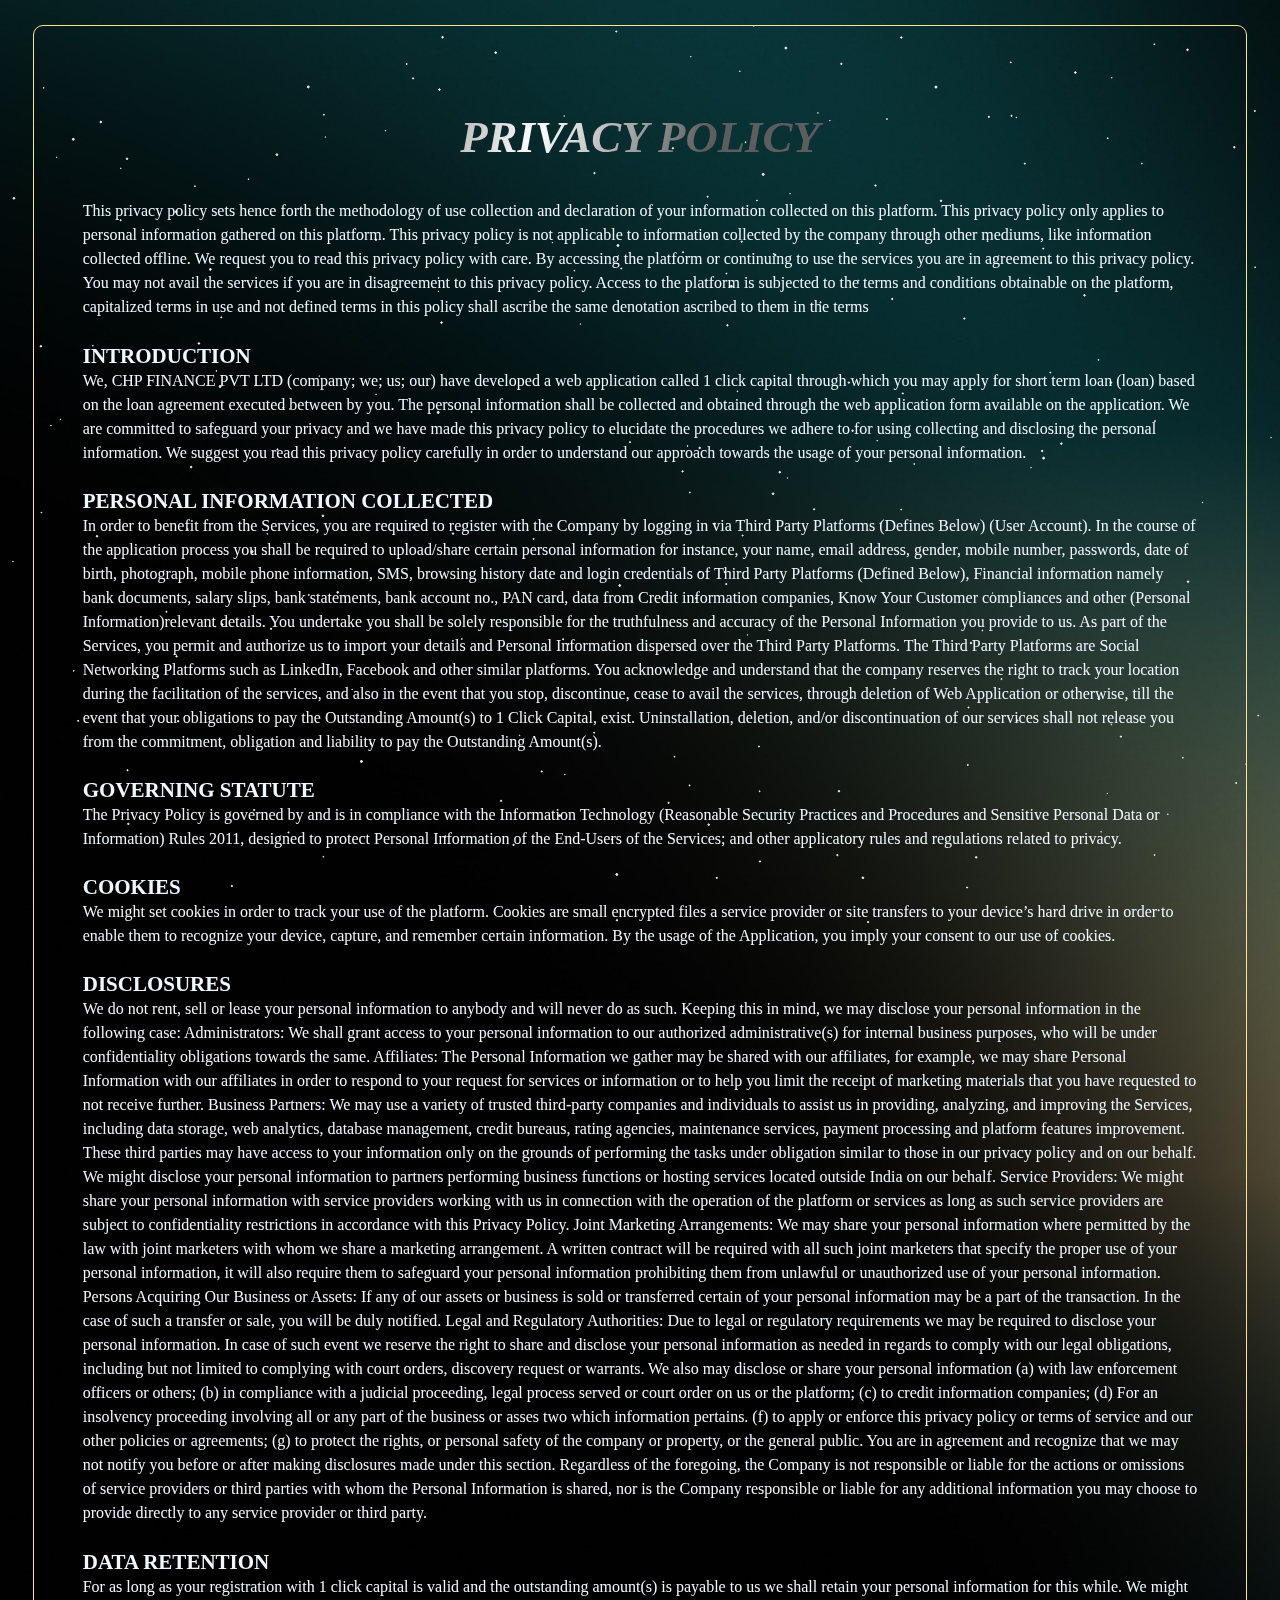
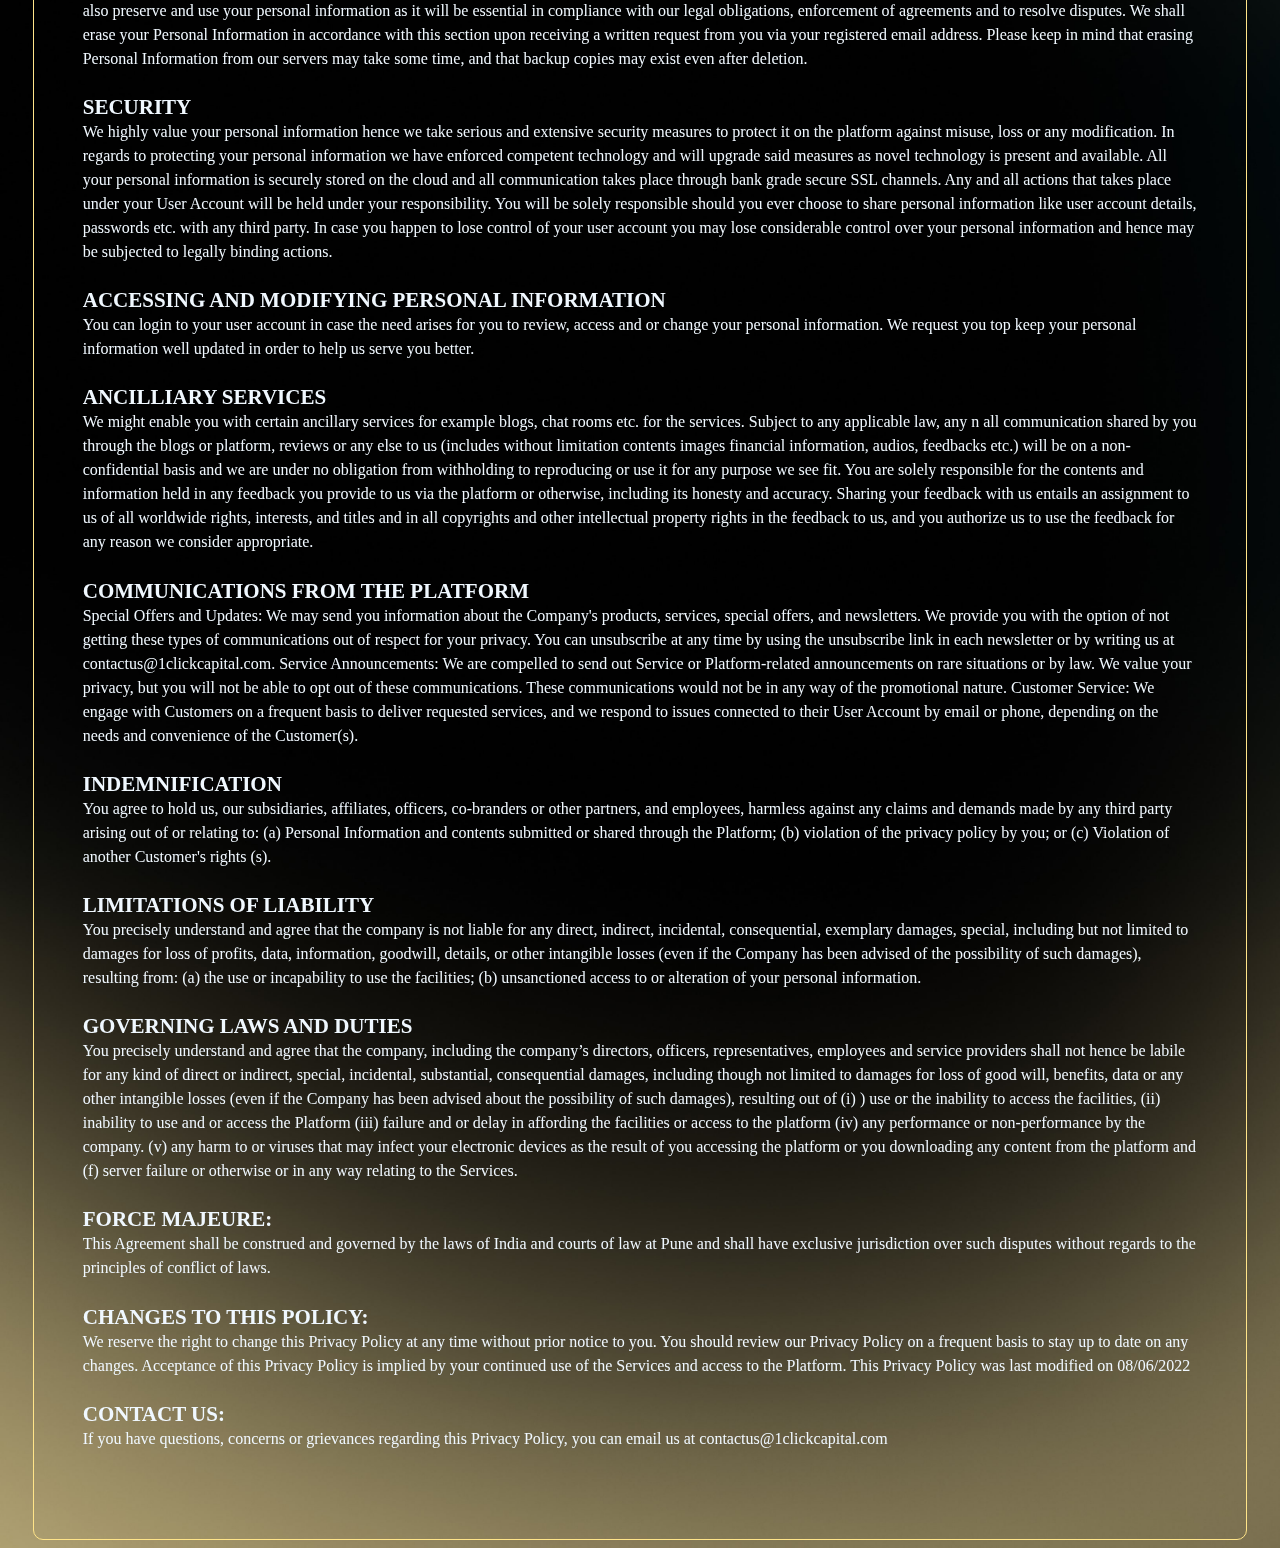
<file: Privacy_policy.html>
<!DOCTYPE html>
<html lang="en">
<head>
    <meta charset="UTF-8">
    <meta http-equiv="X-UA-Compatible" content="IE=edge">
    <meta name="viewport" content="width=device-width, initial-scale=1.0">
    <link href="./policy.css" rel="stylesheet"/>
   
    <title>Privacy & Policy</title>
</head>
<body>
    <div id="particles-js" >

    </div>
    <div class='card-of-policy' id="privacy">
        <div class='text-heading-of-policy'> PRIVACY POLICY </div>
      <div class='content-ka-card-of-policy'> 
    
    <div class='content-text-of-policy'>
This privacy policy sets hence forth the methodology of use collection and declaration of your information collected on this platform. This privacy policy only applies to personal information gathered on this platform. This privacy policy is not applicable to information collected by the company through other mediums, like information collected offline. We request you to read this privacy policy with care. By accessing the platform or continuing to use the services you are in agreement to this privacy policy. You may not avail the services if you are in disagreement to this privacy policy.

Access to the platform is subjected to the terms and conditions obtainable on the platform, capitalized terms in use and not defined terms in this policy shall ascribe the same denotation ascribed to them in the terms
</div>
<div class='Bold-text-heading'> INTRODUCTION  </div>
<div class='content-text-of-policy'>
We, CHP FINANCE PVT LTD (company; we; us; our) have developed a web application called 1 click capital through which you may apply for short term loan (loan) based on the loan agreement executed between by you. The personal information shall be collected and obtained through the web application form available on the application. We are committed to safeguard your privacy and we have made this privacy policy to elucidate the procedures we adhere to for using collecting and disclosing the personal information. We suggest you read this privacy policy carefully in order to understand our approach towards the usage of your personal information.

</div>
<div class='Bold-text-heading'> PERSONAL INFORMATION COLLECTED  </div>
<div class='content-text-of-policy'>
In order to benefit from the Services, you are required to register with the Company by logging in via Third Party Platforms (Defines Below) (User Account). In the course of the application process you shall be required to upload/share certain personal information for instance, your name, email address, gender, mobile number, passwords, date of birth, photograph, mobile phone information, SMS, browsing history date and login credentials of Third Party Platforms (Defined Below), Financial information namely bank documents, salary slips, bank statements, bank account no., PAN card, data from Credit information companies, Know Your Customer compliances and other (Personal Information)relevant details. You undertake you shall be solely responsible for the truthfulness and accuracy of the Personal Information you provide to us.

As part of the Services, you permit and authorize us to import your details and Personal Information dispersed over the Third Party Platforms. The Third Party Platforms are Social Networking Platforms such as LinkedIn, Facebook and other similar platforms.

You acknowledge and understand that the company reserves the right to track your location during the facilitation of the services, and also in the event that you stop, discontinue, cease to avail the services, through deletion of Web Application or otherwise, till the event that your obligations to pay the Outstanding Amount(s) to 1 Click Capital, exist. Uninstallation, deletion, and/or discontinuation of our services shall not release you from the commitment, obligation and liability to pay the Outstanding Amount(s).
</div>
<div class='Bold-text-heading'> GOVERNING STATUTE  </div>
<div class='content-text-of-policy'>
The Privacy Policy is governed by and is in compliance with the Information Technology (Reasonable Security Practices and Procedures and Sensitive Personal Data or Information) Rules 2011, designed to protect Personal Information of the End-Users of the Services; and other applicatory rules and regulations related to privacy.
</div>
<div class='Bold-text-heading'> COOKIES  </div>
<div class='content-text-of-policy'>
We might set cookies in order to track your use of the platform. Cookies are small encrypted files a service provider or site transfers to your device’s hard drive in order to enable them to recognize your device, capture, and remember certain information. By the usage of the Application, you imply your consent to our use of cookies.
</div>
<div class='Bold-text-heading'> DISCLOSURES  </div>
<div class='content-text-of-policy'>
We do not rent, sell or lease your personal information to anybody and will never do as such. Keeping this in mind, we may disclose your personal information in the following case:

Administrators: We shall grant access to your personal information to our authorized administrative(s) for internal business purposes, who will be under confidentiality obligations towards the same.
Affiliates: The Personal Information we gather may be shared with our affiliates, for example, we may share Personal Information with our affiliates in order to respond to your request for services or information or to help you limit the receipt of marketing materials that you have requested to not receive further.
Business Partners: We may use a variety of trusted third-party companies and individuals to assist us in providing, analyzing, and improving the Services, including data storage, web analytics, database management, credit bureaus, rating agencies, maintenance services, payment processing and platform features improvement. These third parties may have access to your information only on the grounds of performing the tasks under obligation similar to those in our privacy policy and on our behalf. We might disclose your personal information to partners performing business functions or hosting services located outside India on our behalf.
Service Providers: We might share your personal information with service providers working with us in connection with the operation of the platform or services as long as such service providers are subject to confidentiality restrictions in accordance with this Privacy Policy.
Joint Marketing Arrangements: We may share your personal information where permitted by the law with joint marketers with whom we share a marketing arrangement. A written contract will be required with all such joint marketers that specify the proper use of your personal information, it will also require them to safeguard your personal information prohibiting them from unlawful or unauthorized use of your personal information.
Persons Acquiring Our Business or Assets: If any of our assets or business is sold or transferred certain of your personal information may be a part of the transaction. In the case of such a transfer or sale, you will be duly notified.
Legal and Regulatory Authorities: Due to legal or regulatory requirements we may be required to disclose your personal information. In case of such event we reserve the right to share and disclose your personal information as needed in regards to comply with our legal obligations, including but not limited to complying with court orders, discovery request or warrants. We also may disclose or share your personal information (a) with law enforcement officers or others; (b) in compliance with a judicial proceeding, legal process served or court order on us or the platform; (c) to credit information companies; (d) For an insolvency proceeding involving all or any part of the business or asses two which information pertains. (f) to apply or enforce this privacy policy or terms of service and our other policies or agreements; (g) to protect the rights, or personal safety of the company or property, or the general public. You are in agreement and recognize that we may not notify you before or after making disclosures made under this section. Regardless of the foregoing, the Company is not responsible or liable for the actions or omissions of service providers or third parties with whom the Personal Information is shared, nor is the Company responsible or liable for any additional information you may choose to provide directly to any service provider or third party.
</div>
<div class='Bold-text-heading'>DATA RETENTION</div>
<div class='content-text-of-policy'>
For as long as your registration with 1 click capital is valid and the outstanding amount(s) is payable to us we shall retain your personal information for this while. We might also preserve and use your personal information as it will be essential in compliance with our legal obligations, enforcement of agreements and to resolve disputes. We shall erase your Personal Information in accordance with this section upon receiving a written request from you via your registered email address. Please keep in mind that erasing Personal Information from our servers may take some time, and that backup copies may exist even after deletion.
</div>
<div class='Bold-text-heading'>  SECURITY </div>
<div class='content-text-of-policy'>
We highly value your personal information hence we take serious and extensive security measures to protect it on the platform against misuse, loss or any modification. In regards to protecting your personal information we have enforced competent technology and will upgrade said measures as novel technology is present and available. All your personal information is securely stored on the cloud and all communication takes place through bank grade secure SSL channels.

Any and all actions that takes place under your User Account will be held under your responsibility. You will be solely responsible should you ever choose to share personal information like user account details, passwords etc. with any third party. In case you happen to lose control of your user account you may lose considerable control over your personal information and hence may be subjected to legally binding actions.
</div>
<div class='Bold-text-heading'>  ACCESSING AND MODIFYING PERSONAL INFORMATION </div>
<div class='content-text-of-policy'>
You can login to your user account in case the need arises for you to review, access and or change your personal information. We request you top keep your personal information well updated in order to help us serve you better.
</div>
<div class='Bold-text-heading'>  ANCILLIARY SERVICES </div>
<div class='content-text-of-policy'>
We might enable you with certain ancillary services for example blogs, chat rooms etc. for the services. Subject to any applicable law, any n all communication shared by you through the blogs or platform, reviews or any else to us (includes without limitation contents images financial information, audios, feedbacks etc.) will be on a non-confidential basis and we are under no obligation from withholding to reproducing or use it for any purpose we see fit. You are solely responsible for the contents and information held in any feedback you provide to us via the platform or otherwise, including its honesty and accuracy. Sharing your feedback with us entails an assignment to us of all worldwide rights, interests, and titles and in all copyrights and other intellectual property rights in the feedback to us, and you authorize us to use the feedback for any reason we consider appropriate.
</div>
<div class='Bold-text-heading'> COMMUNICATIONS FROM THE PLATFORM  </div>
<div class='content-text-of-policy'>
Special Offers and Updates: We may send you information about the Company's products, services, special offers, and newsletters. We provide you with the option of not getting these types of communications out of respect for your privacy. You can unsubscribe at any time by using the unsubscribe link in each newsletter or by writing us at contactus@1clickcapital.com.
Service Announcements: We are compelled to send out Service or Platform-related announcements on rare situations or by law. We value your privacy, but you will not be able to opt out of these communications. These communications would not be in any way of the promotional nature.
Customer Service: We engage with Customers on a frequent basis to deliver requested services, and we respond to issues connected to their User Account by email or phone, depending on the needs and convenience of the Customer(s).
</div>
<div class='Bold-text-heading'>  INDEMNIFICATION </div>
<div class='content-text-of-policy'>
You agree to hold us, our subsidiaries, affiliates, officers, co-branders or other partners, and employees, harmless against any claims and demands made by any third party arising out of or relating to: (a) Personal Information and contents submitted or shared through the Platform; (b) violation of the privacy policy by you; or (c) Violation of another Customer's rights (s).
</div>
<div class='Bold-text-heading'> LIMITATIONS OF LIABILITY  </div>
<div class='content-text-of-policy'>
You precisely understand and agree that the company is not liable for any direct, indirect, incidental, consequential, exemplary damages, special, including but not limited to damages for loss of profits, data, information, goodwill, details, or other intangible losses (even if the Company has been advised of the possibility of such damages), resulting from: (a) the use or incapability to use the facilities; (b) unsanctioned access to or alteration of your personal information.
</div>
<div class='Bold-text-heading'> GOVERNING LAWS AND DUTIES  </div>
<div class='content-text-of-policy'>
You precisely understand and agree that the company, including the company’s directors, officers, representatives, employees and service providers shall not hence be labile for any kind of direct or indirect, special, incidental, substantial, consequential damages, including though not limited to damages for loss of good will, benefits, data or any other intangible losses (even if the Company has been advised about the possibility of such damages), resulting out of (i) ) use or the inability to access the facilities, (ii) inability to use and or access the Platform (iii) failure and or delay in affording the facilities or access to the platform (iv) any performance or non-performance by the company. (v) any harm to or viruses that may infect your electronic devices as the result of you accessing the platform or you downloading any content from the platform and (f) server failure or otherwise or in any way relating to the Services.
</div>
<div class='Bold-text-heading'> FORCE MAJEURE:  </div>
<div class='content-text-of-policy'>
This Agreement shall be construed and governed by the laws of India and courts of law at Pune and shall have exclusive jurisdiction over such disputes without regards to the principles of conflict of laws.
</div>
<div class='Bold-text-heading'>  CHANGES TO THIS POLICY: </div>
<div class='content-text-of-policy'>
We reserve the right to change this Privacy Policy at any time without prior notice to you. You should review our Privacy Policy on a frequent basis to stay up to date on any changes. Acceptance of this Privacy Policy is implied by your continued use of the Services and access to the Platform.

This Privacy Policy was last modified on 08/06/2022
</div>
<div class='Bold-text-heading'>  CONTACT US: </div>
<div class='content-text-of-policy'>
If you have questions, concerns or grievances regarding this Privacy Policy, you can email us at contactus@1clickcapital.com
  </div>
  </div>
  </div>
  
</body>
<script src="particles.js"></script>

<script src="https://rawgit.com/tobia/Pause/master/jquery.pause.js" type="text
/javascript"></script>
<script src="https://cdn.jsdelivr.net/jquery.marquee/1.3.1/jquery.marquee.min.js" type="text
/javascript"></script>
<script src="app.js"></script>
<script src="https://code.jquery.com/jquery-3.6.4.js"></script>
<script type="text/javascript" src="./javascreipt.js"></script>
</html>
</file>
<file: policy.css>
*{
    color: aliceblue;
}
 body{
    background-image: url(./liquid.jpg);
    background-size: cover;
    overflow-x: hidden;
 }
 .particles-js-canvas-el{
    position: fixed;
  }
.card-of-policy{
    position: relative;
    box-sizing: border-box;
    width: 96%;
    margin-left: 2%;
    margin-right: 2%;
    border-radius: 10px;
    border: 1px solid #FFE489;
    z-index: 1;
    margin-top: 2%;
    padding-bottom: 7%;
    }
    .Bold-text-heading{
        margin-top: 2%;
        font-style: normal;
        font-weight: 700;
        font-size: 21px;
        margin-left: 4%;
    }
    .content-text-of-policy{
        width: 92%;
        display: flex;
        margin-left: 4%;
        line-height: 1.5rem;
    }
    .content-ka-card-of-policy{
        margin-top:3%;
    }
    .text-heading-of-policy{
        display: flex;
        justify-content: center;
        margin-top:7%;
        position: relative;
  font-family: 'Futura Md BT','sans-serif';
  font-style: italic;
  font-weight: 600;
  font-size: 3.5vw;
  background-image: -webkit-linear-gradient(160deg, #4b4b4b 30.92%, #FFFFFF 48.36%, #4b4b4b 68.09%);
  -webkit-background-clip: text;
  background-clip: text;
  background-repeat: initial;
  background-size: 80%;
  animation: animate 6s linear infinite;
  -webkit-text-fill-color: rgba(255, 255, 255, .1);
  z-index: -1;
    }
    @keyframes animate
 {
  0%
  {
    background-position: -500%;
  }
  100%
  {
    background-position: 500%;
  }
 }
 @media screen and (max-width:500px) {
    .Bold-text-heading{
        margin-top: 2%;
        font-size: 9px;
        margin-left: 4%;
    }
    .content-text-of-policy{
        line-height: 1rem;
        font-size: 7.5px;
    }
 }
</file>
